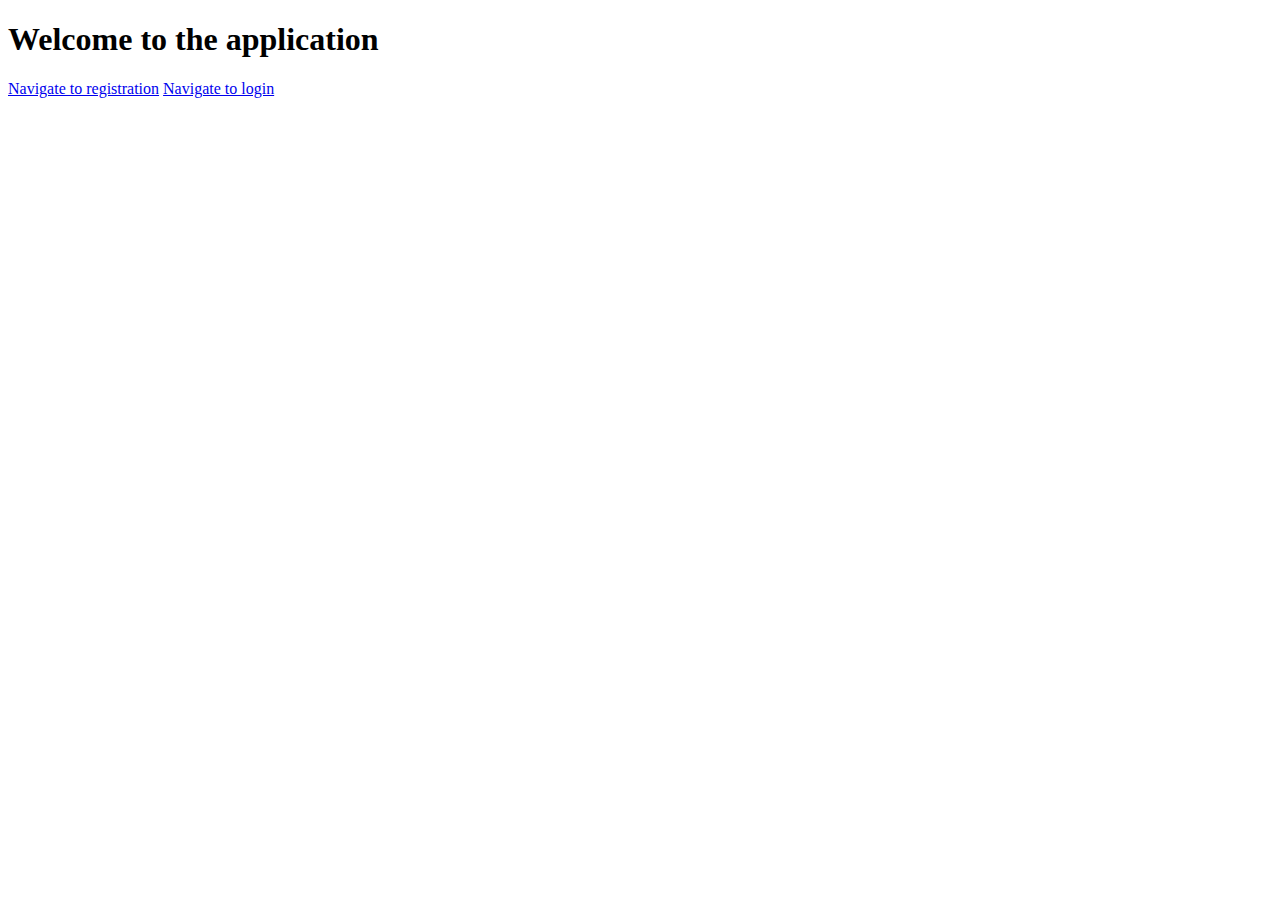
<file: src/main/resources/static/index.html>
<!DOCTYPE html>
<html lang="en">
<head>
    <meta charset="UTF-8">
    <title>Welcome page</title>
</head>
<body>
 <h1>Welcome to the application</h1>
<a href="/register">Navigate to registration</a>
<a href="/login">Navigate to login</a>
</body>
</html>
</file>
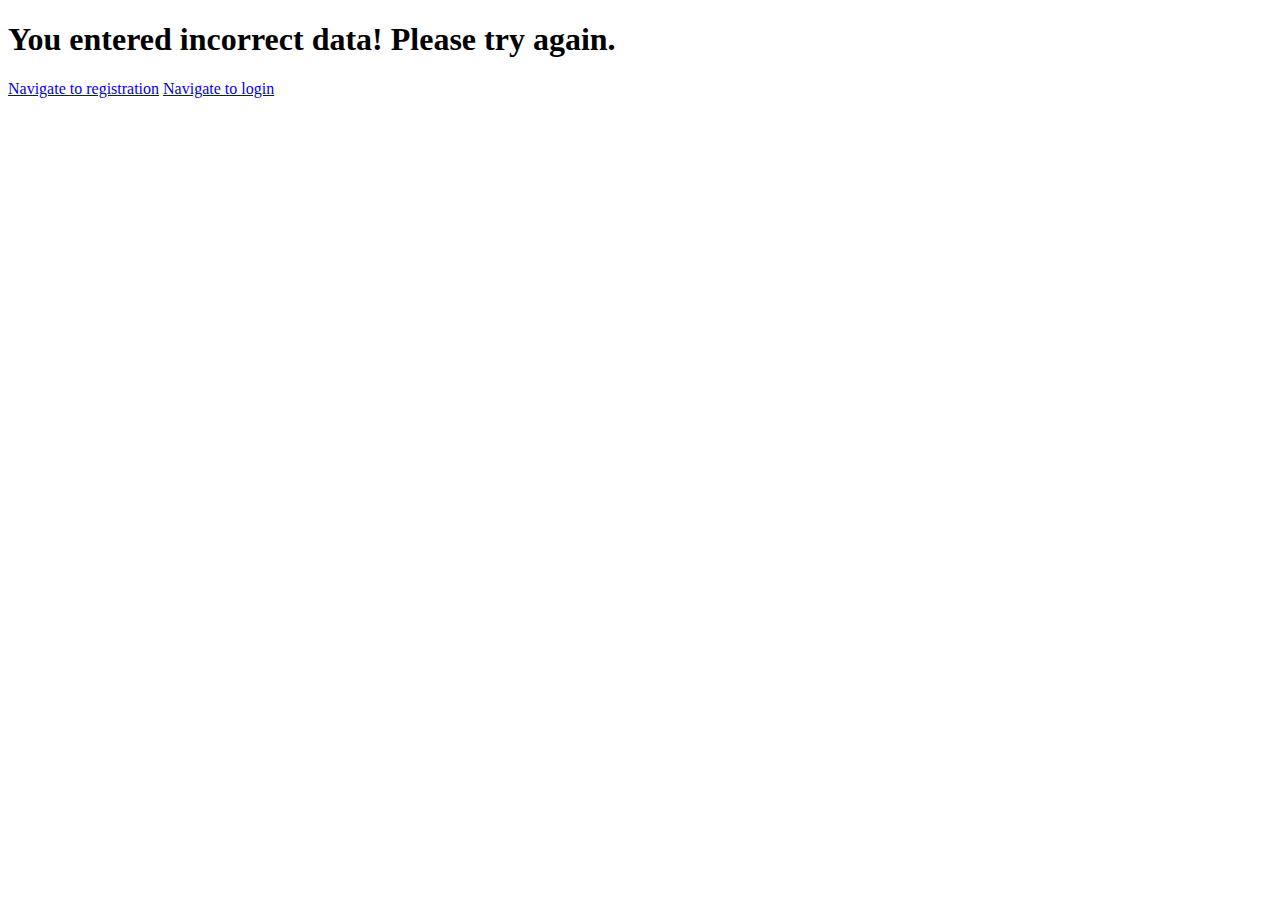
<file: src/main/resources/templates/error_page.html>
<!DOCTYPE html>
<html lang="en">
<head>
    <meta charset="UTF-8">
    <title>Error Page</title>
</head>
<body>
<h1>You entered incorrect data! Please try again.</h1>
<a href="/register">Navigate to registration</a>
<a href="/login">Navigate to login</a>
</body>
</html>
</file>
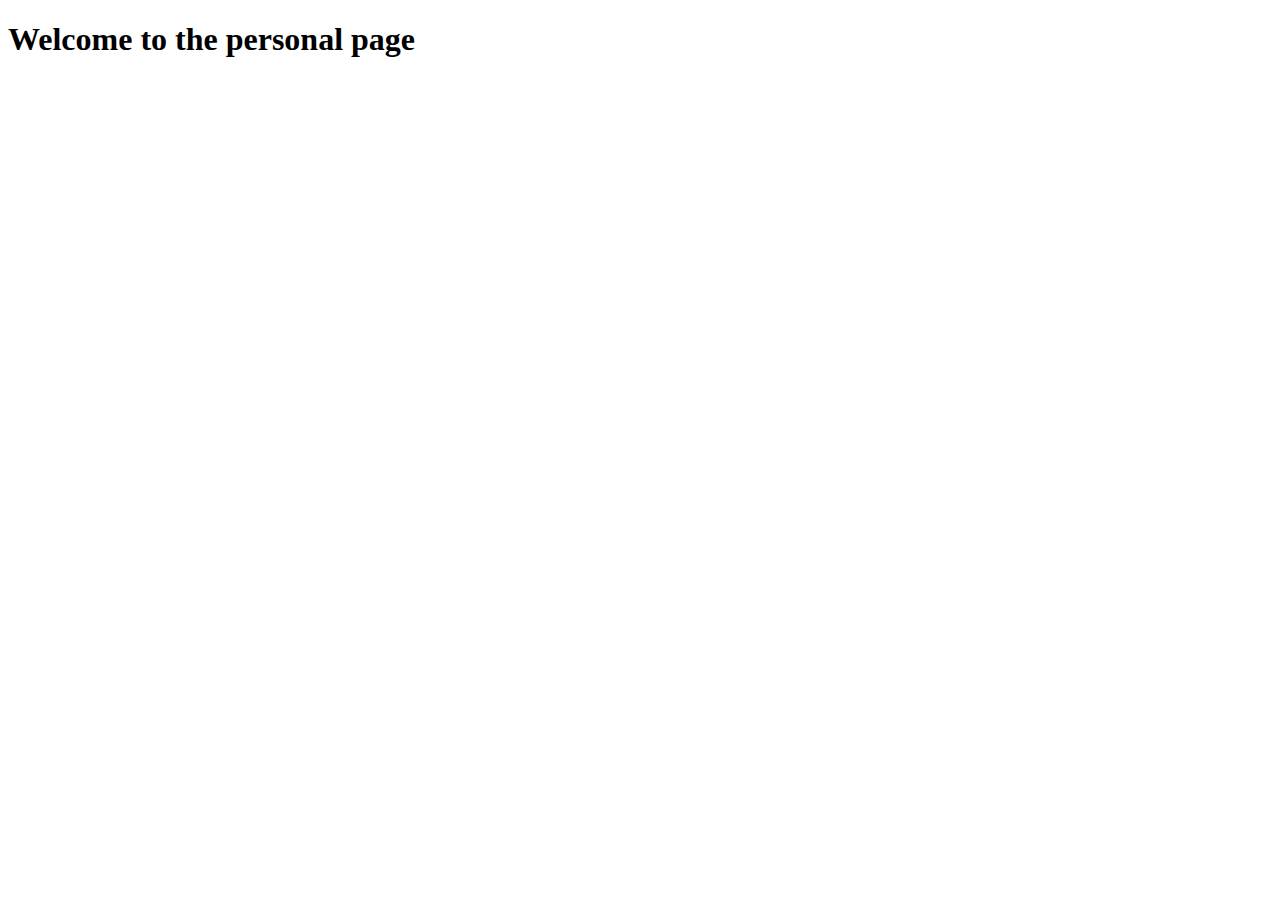
<file: src/main/resources/templates/personal_page.html>
<!DOCTYPE html>
<html lang="en" xmlns:th="http://www.thymeleaf.org">
<head>
    <meta charset="UTF-8">
    <title>Personal Page</title>
</head>
<body>
<h1>Welcome to the personal page<span th:text="${userLogin}"></span></h1>
</body>
</html>
</file>
